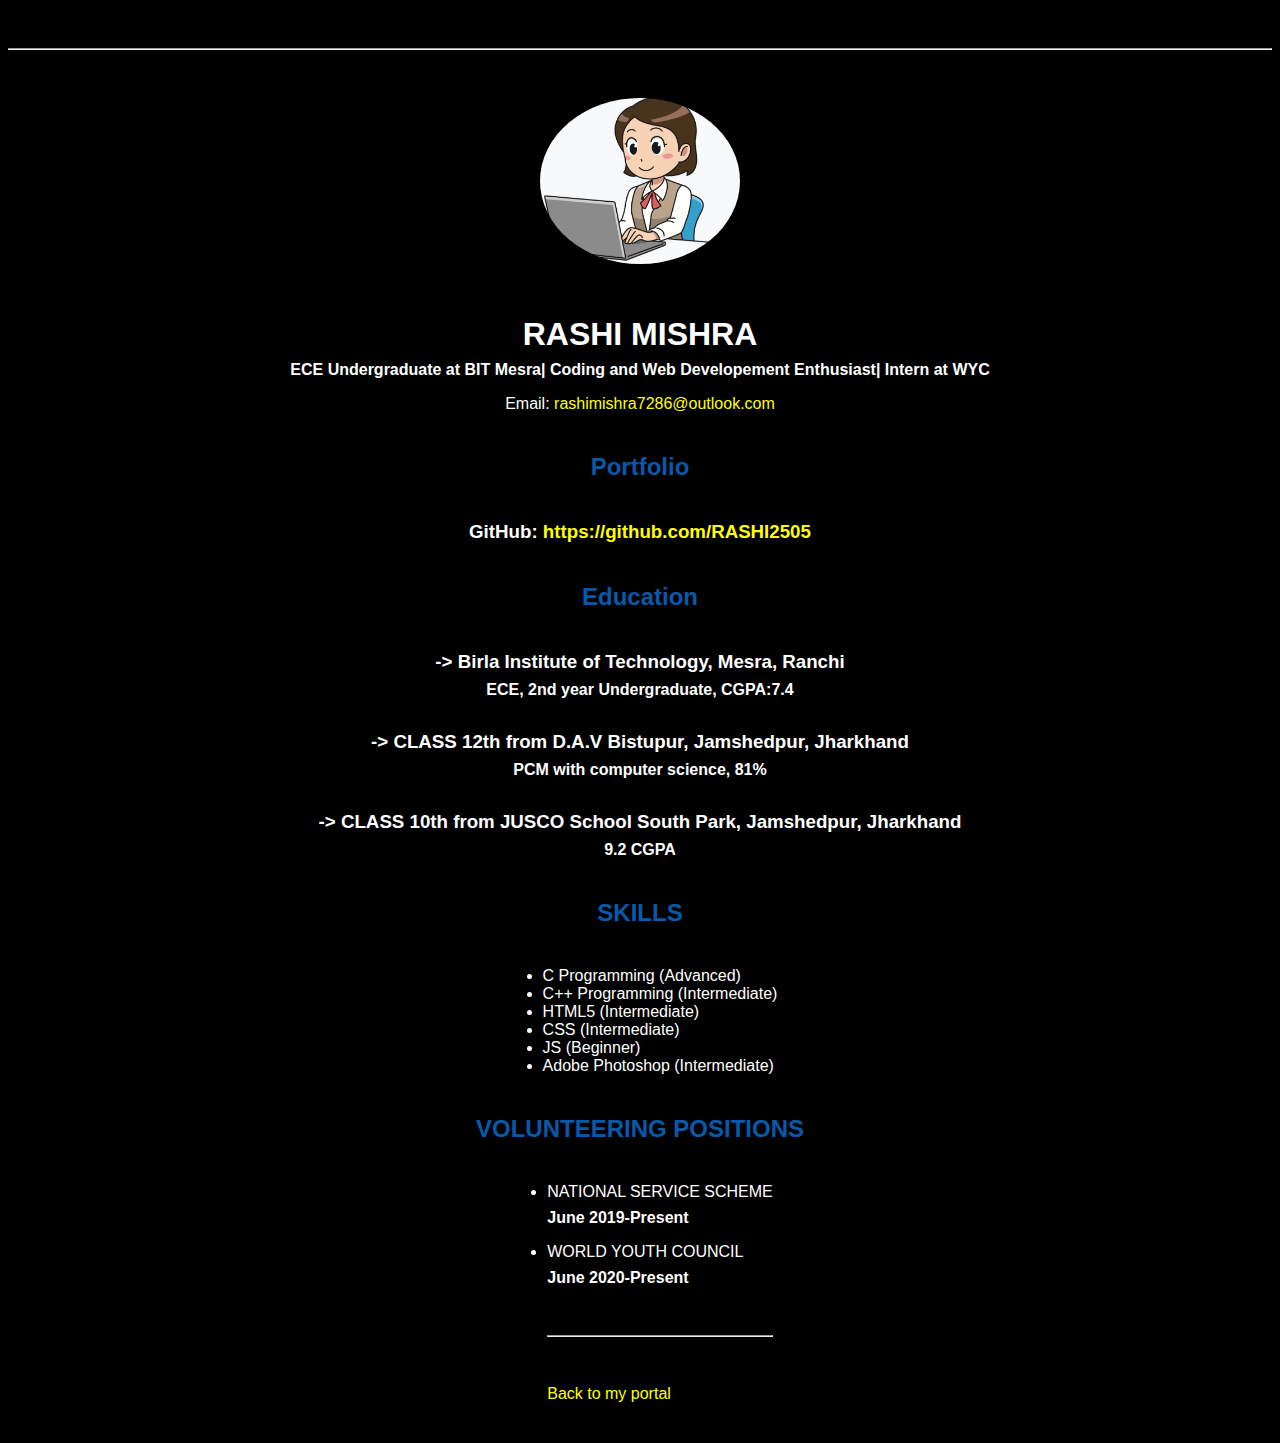
<file: resume.html>
<!doctype html>

<!-- this is a comment for human! -->

<html lang="en">

  <header>
    <title>RASHI MISHRA's Resume</title>
    <link rel="stylesheet" href="master.css">
    <meta name="viewport" content="width=device-width,initial-scale=1,shrink-to-fitfit=no">
   <meta name="name" content="Rashi Mishra's portal">
   <meta name="robots" content="noindex,nofollow">
  
  </header>

  <body>
    <hr>

  <img src="logo.png" width="200" alt="logo" />
  <style>
    img{ border-radius:50%; }
  </style>

    <h1>RASHI MISHRA</h1>
    <h4>ECE Undergraduate at BIT Mesra| Coding and Web Developement Enthusiast| Intern at WYC</h4>

    <p>Email: <a href="mailto:rashimishra7286@outlook.com" target="_blank">rashimishra7286@outlook.com</a></p>
    

    <h2>Portfolio</h2>
      <h3>GitHub: <a href="https://github.com/RASHI2505" target="_blank">https://github.com/RASHI2505</a></h3>

    <h2>Education</h2>
    
    
    <h3>-> Birla Institute of Technology, Mesra, Ranchi</h3>
    <h4>ECE, 2nd year Undergraduate, CGPA:7.4</h4>

    <h3>-> CLASS 12th from D.A.V Bistupur, Jamshedpur, Jharkhand</h3>
    <h4>PCM with computer science, 81%</h4>
    
    <h3>-> CLASS 10th from JUSCO School South Park, Jamshedpur, Jharkhand</h3>
    <h4> 9.2 CGPA</h4>

    <h2>SKILLS</h2>
    <ul>
    <li>C Programming (Advanced)</li>
    <li>C++ Programming (Intermediate)</li>
    <li>HTML5 (Intermediate)</li>
    <li>CSS (Intermediate)</li>
    <li>JS (Beginner)</li>
    <li>Adobe Photoshop (Intermediate)</li>
  </ul>

  <h2>VOLUNTEERING POSITIONS</h2>
  <ul>
    <li>NATIONAL SERVICE SCHEME</li>
    <h4>June 2019-Present</h4>
    <li>WORLD YOUTH COUNCIL</li>
    <h4>June 2020-Present</h4>
  </body>

  <footer>
  <hr>
  <p><a href="index.html"> Back to my portal</a><p>
  </footer>

</html>
</file>
<file: master.css>
/* Cascading stylesheet for the website */

/* Text inside these asterisks and slashes are comments for human */

  a {
    /* set the text color to blue here */
    color: yellow;
    text-decoration: none; /* This means we do not want hyperlinks to be underlined */
  }

  a:hover {
    color:red;/* set the text color to red here */
    text-decoration: none; /* This means we do not want hyperlinks to be underlined */
  }

  body {
    /* set the background color here */
    background-color: black;
    
    /* set the text color to black here */
    color: white;
    /* set the font here */
    font-family: "Comic Sans MS", cursive, sans-serif;
    /* set the text alignment here */
    text-align: center;
   }

  footer {
    margin-top: 2rem;
    margin-bottom: 2rem;
  }

  h1 {
    margin-bottom: 0.5rem;
    margin-top: 3rem;
   }

  h2 {
    /* set the text color of to #075AAB here */
    color: #075AAB;
    /* set both the bottom margin and top margin to 2.5rem here */
    margin-bottom: 2.5rem;
    margin-top: 2.5rem;
   }

  h3 {
    margin-bottom: 0;
    margin-top: 2rem;
  }

  h4 {
    margin-bottom: 1rem;
    margin-top: 0.5rem;
  }

  h5 {
    margin-top: 0.5rem;
  }

  hr {
    margin-bottom: 3rem;
    margin-top: 3rem;
  }

  /* this controls how the bullet points in the resume page looks */
  ul {
    display: table;
    margin: 0 auto;
    text-align: left;
  }
</file>
